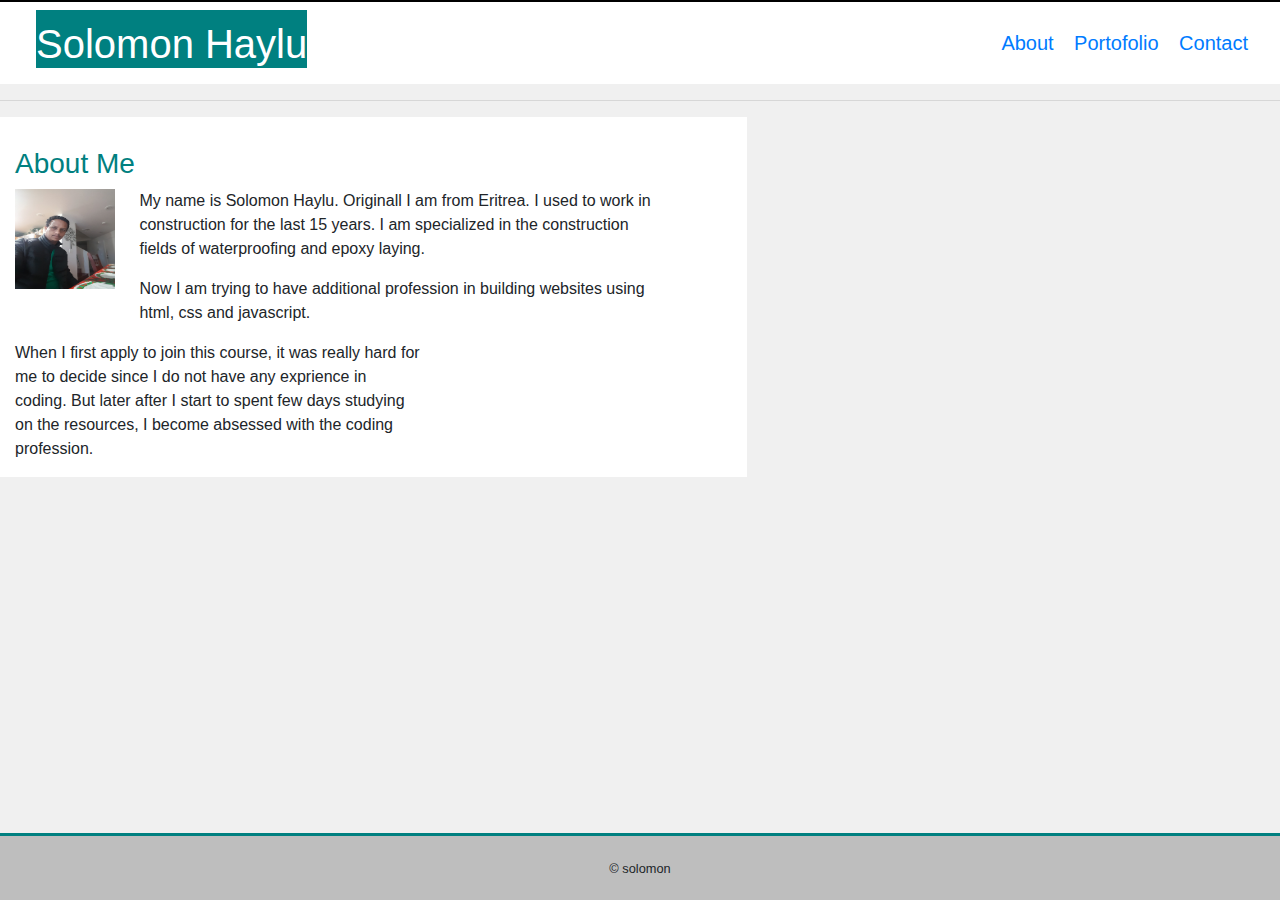
<file: index.html>
<!DOCTYPE html>
<html lang="en-us">
    <head>
        <meta charset="utf-8">
        <meta name="view-port" content="width=devoce-width, intial-scale=1">
        <link rel="stylesheet" href="https://stackpath.bootstrapcdn.com/bootstrap/4.3.1/css/bootstrap.min.css" integrity="sha384-ggOyR0iXCbMQv3Xipma34MD+dH/1fQ784/j6cY/iJTQUOhcWr7x9JvoRxT2MZw1T" crossorigin="anonymous">
<script src="https://stackpath.bootstrapcdn.com/bootstrap/4.3.1/js/bootstrap.min.js" integrity="sha384-JjSmVgyd0p3pXB1rRibZUAYoIIy6OrQ6VrjIEaFf/nJGzIxFDsf4x0xIM+B07jRM" crossorigin="anonymous"></script>
<link rel="stylesheet" type="text/css" href="assets/css/style.css">   
</head>
    
            
            
            <body>
                
                <nav class="navbar">
                            <h1>Solomon Haylu</h1>
                            <div class="group">
                            <a class="navbar-brand" href="#">About</a>
                            <a class="navbar-brand" href="Portofolio.html" target="_blank" >Portofolio</a>
                            <a class="navbar-brand" href="contact.html" target="_blank">Contact</a>
                            
                        
                          </nav>
                          <hr>
                          
                          <!--end nav-->
                          <div class="container col-lg-7" >

                              <div class="page-header">
                                  <h3>About Me</h3>
                              </div>
                              
                          
                          <div class="row">
                                
                                <div class="col-lg-2">
                         <img  src="assets/image/mypic.jpg" alt="SOLOMON HAYLU" width="100px" height="100px">

                                </div>
                                <div class="col-lg-9">

                        <p class="card-text">My name is Solomon Haylu. Originall I am from Eritrea. I used to work in construction for the last 15 years. I am specialized in the construction fields of waterproofing and epoxy laying. </p>
                        <p>Now I am trying to have additional profession in building websites using html, css and javascript.</p>
                                </div>     
                        <div class="col-lg-7">
                        <p> When I first apply to join this course, it was really hard for me to decide since I do not have any exprience in coding. But later after I start to spent few days studying on the resources, I become absessed with the coding profession. </p>
                          </div>

                        <div class="fixed-bottom">
                            <small>&copy; solomon</small>
                        

                      
                    
                    </div>
                    </div>
                        
                                      
                                          
                                      
                                    </body>
                                    </html>
</file>
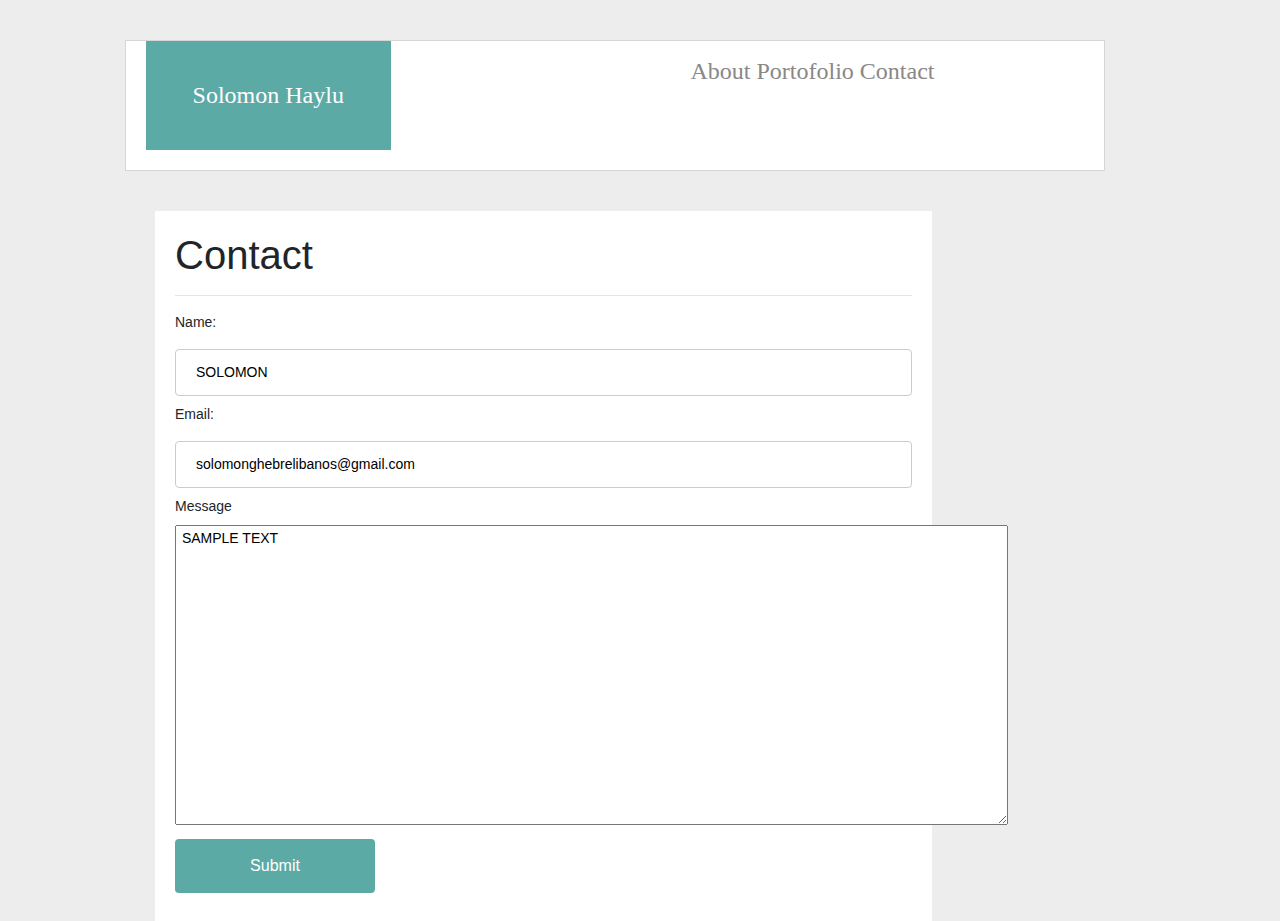
<file: contact.html>
<!DOCTYPE html>
<html lang="en-us">
    <head>
        <meta charset="utf-8">
        <meta name="view-port" content="width=devoce-width, intial-scale=1">
        <link rel="stylesheet" href="https://stackpath.bootstrapcdn.com/bootstrap/4.3.1/css/bootstrap.min.css" integrity="sha384-ggOyR0iXCbMQv3Xipma34MD+dH/1fQ784/j6cY/iJTQUOhcWr7x9JvoRxT2MZw1T" crossorigin="anonymous">
<script src="https://stackpath.bootstrapcdn.com/bootstrap/4.3.1/js/bootstrap.min.js" integrity="sha384-JjSmVgyd0p3pXB1rRibZUAYoIIy6OrQ6VrjIEaFf/nJGzIxFDsf4x0xIM+B07jRM" crossorigin="anonymous"></script>
<link rel="stylesheet" href="assets/css/contact.css">
</head>

<body>
  <div class="container">
        
    <header>
     <h1>Solomon Haylu</h1>
     <nav>
                
            <a href="index.html" target="_blank">About</a>
            <a href="Portofolio.html" target="_blank">Portofolio</a>
            <a href="contact.html" target="_blank">Contact</a>
        
    </nav>
    </header>
    
    <section class="form">
  <form action="login" method="post"></form>
      <h1>Contact</h1>
      <hr>
        <label>Name:</label><br>
        <input type="text"  size="100" value="SOLOMON" >
        <br>
        <label>Email:</label><br>
        <input type="email" name="email-address" size="100" value="solomonghebrelibanos@gmail.com"><br>
        <label>Message</label><br>
        <textarea name="comment" rows="14" cols="100"> SAMPLE TEXT</textarea><br>
        <input type="submit" value="Submit" class="button">
  </fieldset>    
    </section>
    </div>


</body>
</html>
</file>
<file: assets/css/style.css>
body{
    border-top: solid 2px black;
    background-color: #F0F0F0;
}

.container{
    background: white;
    float: left;
}
 



.navbar{ background: white;
    color: #BEBEBE;

}

.navbar h1{
    background: teal;
    color: white;
    padding-top: 10px;
    margin-left: 20px;
    margin-top: 0px;

}

.centere {
    position: absolute;
    top: 50%;
    left: 50%;
    transform: translate(-50%, -50%);
  }





.page-header{
    color: teal;
    margin-top: 30px;
}

.fixed-bottom{
    background: #BEBEBE;
    text-align: center;
    padding: 20px;
    border-top: solid 3px teal;
}
</file>
<file: assets/css/contact.css>
body{
    font-family: 'Arial', 'Helvetica Neue', Helvetica, sans-serif;
    background: #EDEDED;
    box-sizing: border-box;
    font-size: 24px;
    box-sizing: border-box;

    
    
}

header{
    font-family:  'Georgia', Times, 'Times New Roman', Times, serif, serif;
    text-align: center;
    background: #FFFFFF;
    width: 980px;
    line-height: 20px;
    overflow: auto; 
    margin: 40px;
    border: 1px solid #D6D6D6;
       
}

header h1{
    background: #5CAAA5;
    color: white;
    font-size: 24px;
    float: left;
    width: 25%;
    padding: 40px;
    margin-left: 20px;
    margin-top: 0px;
    margin-bottom: 20px;
}    


 nav{
    
    float: left;
    padding-left: 300px;
    padding-top: 20px;
}

a{
    clear: both;
    color: #888;
    
}

.form{
    background: white;
    width: 70%;
    margin-left: 70px;
    padding: 20px;
    font-size: 14px;
}



input{
    width: 100%;
  padding: 12px 20px;
  margin: 8px 0;
  display: inline-block;
  border: 1px solid #ccc;
  border-radius: 4px;
  box-sizing: border-box;
}

.button{
    
        background-color: #5CAAA5;; /* Teal */
        border: none;
        color: white;
        padding: 15px 32px;
        text-align: center;
        text-decoration: none;
        display: inline-block;
        font-size: 16px;
        width: 200px
      
}
</file>
